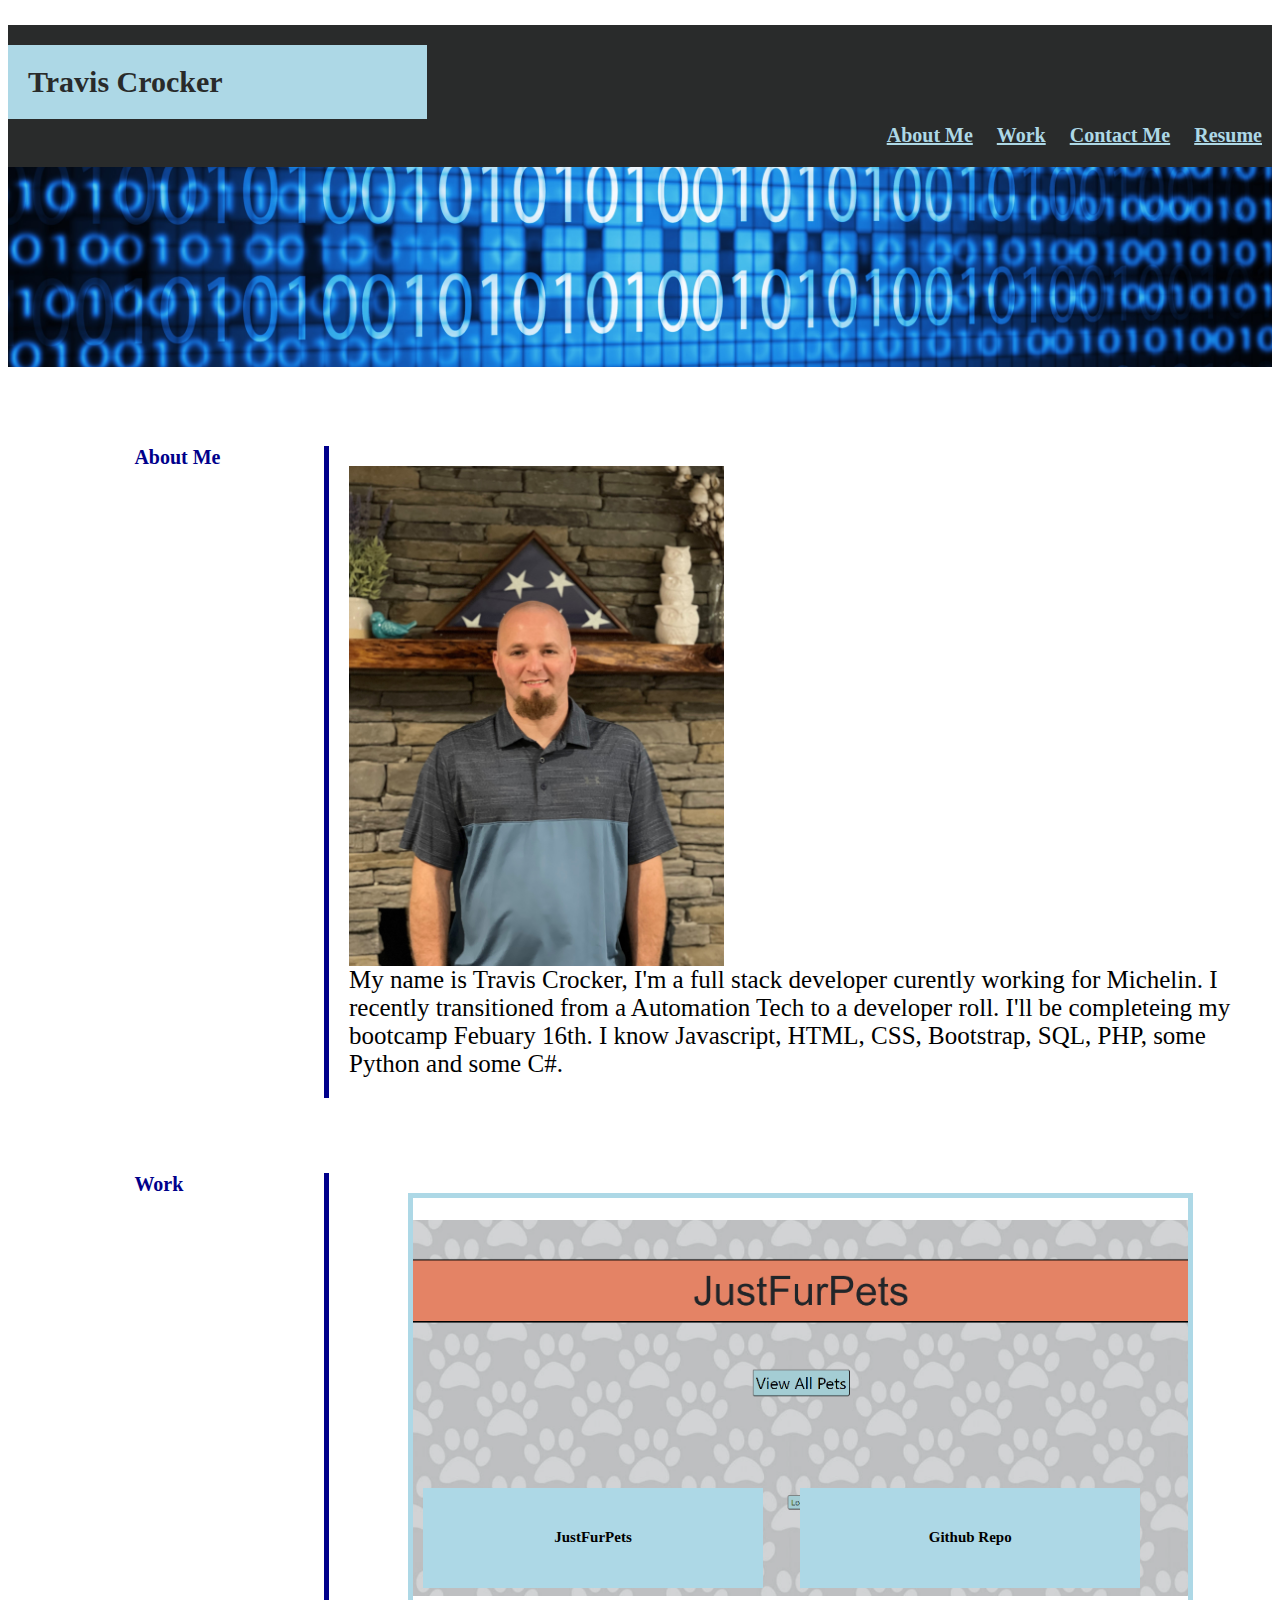
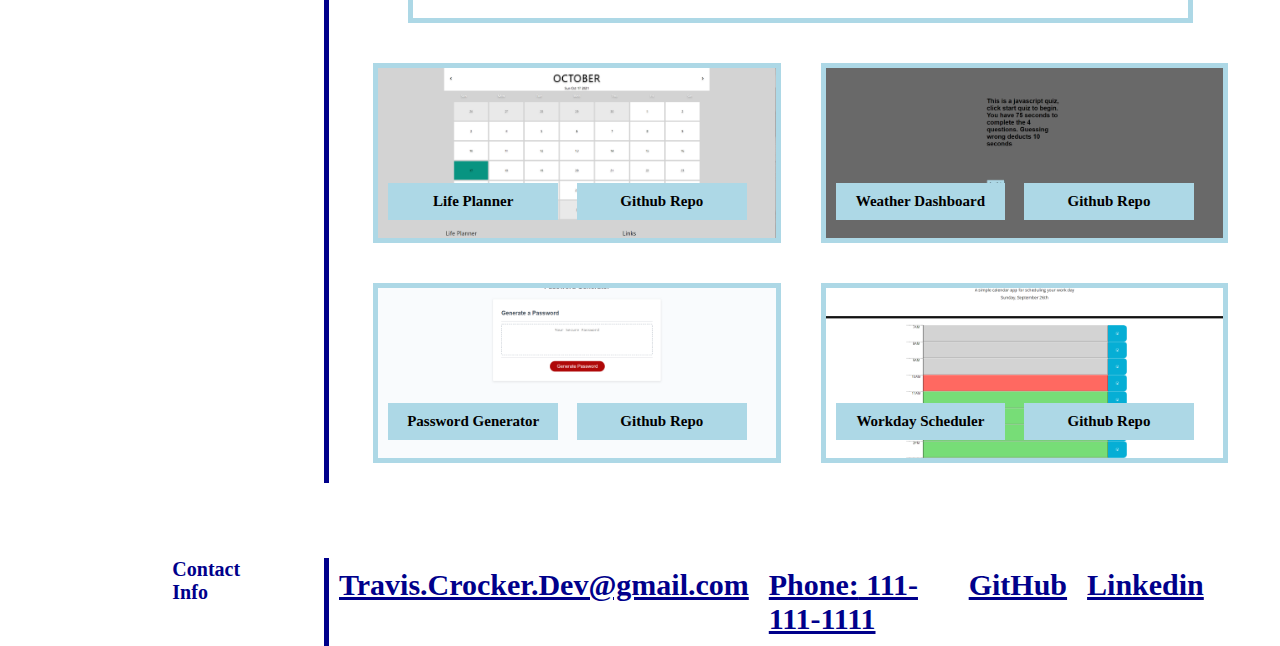
<file: index.html>
<!DOCTYPE html>
<html lang="en">
  <head>
    <meta charset="UTF-8" />
    <meta http-equiv="X-UA-Compatible" content="IE=edge" />
    <meta name="viewport" content="width=device-width, initial-scale=1.0" />
    <link rel="stylesheet" href="./assets/style.css" />
    <title>Portfolio Page</title>
  </head>
  <body>
    <header>
      <nav id="nav">
        <h2 id="h2Name">Travis Crocker</h2>
        <a href="#aboutMe">About Me</a>
        <a href="#projects">Work</a>
        <a href="#contactInfo">Contact Me</a>
        <a href="https://docs.google.com/document/d/1F3Mq59-HYpsf2VeOWNIzXYrO_2805lN-QGfh9nDVr4E/edit?usp=sharing" target="_blank">Resume</a>
      </nav>
    </header>
    <article id="fenceImage">
      <img src="images/blue-binary.jpg" alt="Binary Image" style="object-fit: cover;">
    </article>
    <article id="aboutMe">
      <div class="infoTag">About Me</div>
      <div id="aboutMeInfo">
        <img src="images/me.jpg" style="height: 500px; max-width: 100%; display: flex; image-rendering:optimizeQuality;" alt="Image Of Me">
        My name is Travis Crocker, I'm a full stack developer curently working for Michelin. I recently transitioned from a Automation Tech to a developer roll.
        I'll be completeing my bootcamp Febuary 16th. I know Javascript, HTML, CSS, Bootstrap, SQL, PHP, some Python and some C#.
      </div>
    </article>

    <article id="projects">
      <div class="infoTag">Work</div>
      <p>
        
        <a class="divLink" href="https://just-fur-pets.herokuapp.com/api/pet" target="_blank" rel="noopener noreferrer">
          <div class="projects" id="project1">  
              <label id="projectLabel1" class="projectLabel" for="project1">JustFurPets<a class ="github" href="https://github.com/Tmcrocker89/justFurPets">Github Repo</a></label>
              
           </div>
        </a>
        


      </p>
      <p>
        
        <a class="divLink" href="https://tmcrocker89.github.io/LifePlanner/" target="_blank" rel="noopener noreferrer">
          <div class="projects" id="project2">  
              <label id="projectLabel1" class="projectLabel" for="project2">Life Planner<a class="github" href="https://github.com/Tmcrocker89/LifePlanner">Github Repo</a></label>
           </div>
        </a>
        
      </p>
      <p>
        
        <a class="divLink" href="https://tmcrocker89.github.io/WeatherDashboard/" target="_blank" rel="noopener noreferrer">
          <div class="projects" id="project3">  
              <label id="projectLabel1" class="projectLabel" for="project3">Weather Dashboard<a class="github" href="https://github.com/Tmcrocker89/WeatherDashboard">Github Repo</a></label>
           </div>
        </a>
      </p>
      <p>
        
        <a class="divLink" href="https://tmcrocker89.github.io/PasswordGenerator/" target="_blank" rel="noopener noreferrer">
          <div class="projects" id="project4">  
              <label id="projectLabel1" class="projectLabel" for="project4">Password Generator<a class="github" href="https://github.com/Tmcrocker89/PasswordGenerator">Github Repo</a></label>
           </div>
        </a>
      </p>
      <p>
        
        <a class="divLink" href="https://tmcrocker89.github.io/WorkdayScheduler/" target="_blank" rel="noopener noreferrer">
          <div class="projects" id="project5">  
              <label id="projectLabel1" class="projectLabel" for="project5">Workday Scheduler<a class="github" href="https://github.com/Tmcrocker89/WorkdayScheduler">Github Repo</a></label>
           </div>
        </a>
      </p>
      

    </article>
    <footer>
      <div id="contactInfoText" class="infoTag">Contact<br> Info</div>
      <div id="contactInfo">

        <div class="footerInfo">Travis.Crocker.Dev@gmail.com</div>
        <div class="footerInfo">Phone:<br class="hidden-ss"> 111-111-1111</div>
        <div class="footerInfo"><a href="https://github.com/Tmcrocker89" target="_blank" rel="noopener noreferrer">GitHub</a>  </div>
        <div class="footerInfo"><a href="https://www.linkedin.com/in/travis-crocker-6759a120b/" target="_blank" rel="noopener noreferrer">Linkedin</a>  </div>
      </div>
    </footer>
  </body>
</html>
</file>
<file: assets/style.css>
html, body{
    height: 100%;
}

a, a:hover, a:focus, a:active {
    text-decoration: none;
    color: inherit;
}

header{
    position: relative;
    min-width: 100%;
    padding: 0;
}
body{
    position: relative;
    /* min-height: 130vh; */
}
body header nav a{
    text-decoration: none;
    color: lightblue;
    font-size: 20px;
    padding: 10px;
    text-decoration: underline;
    font-weight: bolder;

}
body header nav a:hover{
    text-decoration: none;
    color:white;
    cursor: pointer;
}
#nav{
    text-align: end;
    flex-wrap: wrap;
    background-color: rgb(41, 43, 43);
    min-width: 100%;
    padding-bottom: 20px;
}
#aboutMeInfo{
    padding: 20px;
    font-size: 25px;
}
#h2Name{
    position: relative;
    text-align: left;
    color: rgb(41, 43, 43);
    background-color: lightblue;
    max-width: 30%;
    font-size: 30px;
    font-weight: bolder;
    top: 20px;
    padding: 20px;
}
#projects, #aboutMe{
    align-content: center;
    justify-content: center;
    display: flex;
    flex-wrap: wrap;
    flex-direction: row;
    /* position: absolute; */
    margin-left: 25%;
    border-left: 5px solid darkblue;
    background-color: white;
    margin-top: 75px;
    margin-bottom: 75px;

}
.projects{
    flex-direction: column;
    flex-wrap: wrap;
    position: relative;
    min-height: 150px;
    min-width: 40%;
    border: 5px solid lightblue;
    padding: 10px;
    margin: 20px;
    object-fit: cover;
    background-image: url("../images/blue-binary.jpg");
    background-repeat: no-repeat;
    background-size: 100%;
    background-position: center;
}

.projects:hover{
    box-shadow: inset 0 0 100px 100px rgba(255, 255, 255, 0.1);
}

.divLink{
    height: 100%;
    display: block;
}

#project1{
    min-height: 400px;
    min-width: 80%;
    text-align: center;
    background-image: url("../images/justFurPets.png");
    background-repeat: no-repeat;
    background-size: 100%;
    background-position: center;
}

#project2{
    text-align: center;
    background-image: url("../images/calendar.png");
    background-repeat: no-repeat;
    background-size: 100%;
    background-position: center;
}

#project3{
    text-align: center;
    background-image: url("../images/codeQuiz.png");
    background-repeat: no-repeat;
    background-size: 100%;
    background-position: center;
}

#project4{
    text-align: center;
    background-image: url("../images/passwordGen.png");
    background-repeat: no-repeat;
    background-size: 100%;
    background-position: center;
}

#project5{
    text-align: center;
    background-image: url("../images/workdayScheduler.png");
    background-repeat: no-repeat;
    background-size: 100%;
    background-position: center;
}



#legend{
    flex-wrap: wrap;
    flex-direction: column;
    justify-content: space-around;
    left: 5px;
    min-height: 100%;
}


#contactInfo{
    position: relative;
    color: darkblue;
    max-width: 70%;
    left: 25%;
    padding: 10px 0;
    display: flex;
    justify-content: space-around;
    font-size: 20px;
    text-decoration: underline;
    font-weight: bolder;
    border-left: 5px solid darkblue;

}

.footerInfo{
    text-decoration: none;
    margin: 0 10px;
    font-size: 30px;
}

.infoTag{

    position: absolute;
    left: 0;
    padding-left: 15%;
    font-size: 30px;
    font-weight: bolder;
    color: darkblue;

}

.projectLabel{
    display: flex;
    flex-wrap: wrap;
    justify-content: center;
    flex-direction: column;
    z-index: 100;
    text-align: center;
    position: relative;
    background-color: lightblue;
    line-height: 7%;
    height: 25%;
    max-width: 45%;
    font-size: 20px;
    font-weight: bold;
    top: 70%;

}
.github{
    display: flex;
    flex-wrap: wrap;
    justify-content: center;
    flex-direction: column;
    z-index: 100;
    text-align: center;
    position: relative;
    background-color: lightblue;
    line-height: 7%;
    height: 25%;
    max-width: 45%;
    font-size: 20px;
    font-weight: bold;
    top: -30%;
    right: -50%;
}

#fenceImage img{
    min-width: 100%;
    max-height: 200px;
}

#contactInfoText{
    padding-left: 13%;
}


@media (min-width: 1150px) {
    .hidden-ss {
        display: none !important;
      }
  }

@media screen and (max-width: 1400px){
    .projectLabel, .github{
        font-size: 15px;
    }

    #legend{
        left:-200px;
    }

    .infoTag{
        left: 0;
        padding-left: 10%;
        font-size: 20px;  
    }
}

@media screen and (max-width: 1050px ){
    .projects{
        min-width: 80%;
    
    }

    .infoTag{
        left: 0;
        padding-left: 10%;
        font-size: 15px;  
    }



}

@media screen and (max-width:768px) {
    #legend{
        position: absolute;
        left:-200px;
        padding-left: 0;
    }

    #contactInfo{
        max-width: 70%;
        left: 25%;
        padding: 10px 0;
        display: flex;
        justify-content: space-around;
        font-size: 10px;
        flex-direction: column;
    
    }

    .footerInfo{

        font-size: 20px;
    }

    .infoTag{

        position: absolute;
        left: 0;
        padding-left: 0;
        font-size: 15px;
        font-weight: bolder;
        color: darkblue;
    
    }

    #aboutMeInfo{
        padding: 10px;
        font-size: 15px;
    }
    
    .projects{
        min-height: 100px;
        flex-direction: column;
        flex-wrap: wrap;
        position: relative;
        border: 5px solid lightblue;
        padding: 10px;
        margin: 10px;
        object-fit: cover;
        background-image: url("../images/blue-binary.jpg");
        background-repeat: no-repeat;
        background-size: 100%;
        background-position: center;
    }

    .projectLabel, .github{
        height: 50%;
        min-width: 30%;
        font-size: 10px;
        top: 50%;
    }

    .github{
        height: 50%;
        min-width: 30%;
        font-size: 10px;
        top: -50%;
    }

    #project1{
        min-height: 100px;
        min-width: 80%;
        text-align: center;
        background-image: url("../images/codeRefractor.PNG");
        background-repeat: no-repeat;
        background-size: 100%;
        background-position: center;
    }

    #fenceImage img{
        max-height: 100px;
    }

    body header nav a{
        padding: 5px;
        font-size: 15px;
    }

    #contactInfoText{
        padding-left: 0%;
    }

    #nav{
        text-align: start;
    }


}

@media screen and (max-width:280px) {
    #contactInfoText{
        display: block;
    }

}
</file>
